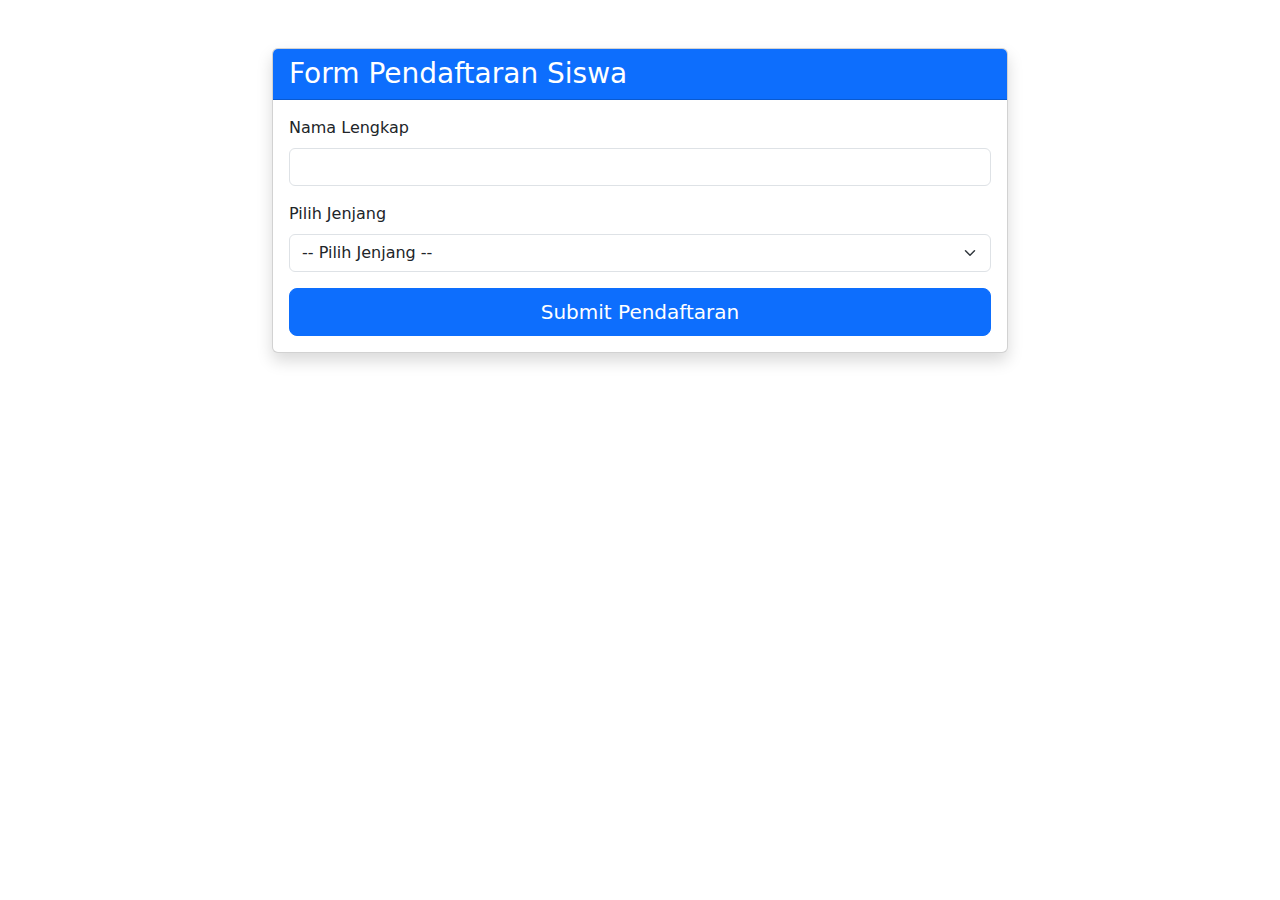
<file: pages/tes.html>
<!DOCTYPE html>
<html lang="id">
<head>
    <meta charset="UTF-8">
    <meta name="viewport" content="width=device-width, initial-scale=1.0">
    <title>Form Pendaftaran Siswa</title>
    <!-- Bootstrap 5 CSS -->
    <link href="https://cdnjs.cloudflare.com/ajax/libs/bootstrap/5.3.0/css/bootstrap.min.css" rel="stylesheet">
    <style>
        .form-section {
            display: none;
        }
        .active {
            display: block;
        }
        .question {
            margin-bottom: 20px;
        }
        .file-input-container {
            margin-bottom: 20px;
        }
        .error {
            color: red;
            font-size: 0.85rem;
        }
    </style>
</head>
<body>
    <div class="container py-5">
        <div class="row justify-content-center">
            <div class="col-md-8">
                <div class="card shadow">
                    <div class="card-header bg-primary text-white">
                        <h3 class="mb-0">Form Pendaftaran Siswa</h3>
                    </div>
                    <div class="card-body">
                        <form id="registrationForm" action="process.php" method="POST" enctype="multipart/form-data">
                            <!-- Data Umum -->
                            <div class="mb-3">
                                <label for="nama" class="form-label">Nama Lengkap</label>
                                <input type="text" class="form-control" id="nama" name="nama" required>
                            </div>
                            
                            <div class="mb-3">
                                <label for="jenjang" class="form-label">Pilih Jenjang</label>
                                <select class="form-select" id="jenjang" name="jenjang" required>
                                    <option value="">-- Pilih Jenjang --</option>
                                    <option value="SDIT">SDIT</option>
                                    <option value="SMPIT">SMPIT</option>
                                </select>
                            </div>
                            
                            <!-- Bagian SDIT -->
                            <div id="sditSection" class="form-section">
                                <div class="mb-4 p-3 bg-light rounded">
                                    <h4 class="mb-3">Tes Membaca</h4>
                                    <div class="mb-3">
                                        <h5>Bacaan:</h5>
                                        <div class="p-3 border rounded">
                                            <p>"Indonesia adalah negara kepulauan terbesar di dunia. Memiliki lebih dari 17.000 pulau dengan beragam suku, bahasa, dan budaya. Keanekaragaman ini menjadi kekayaan bangsa yang harus kita jaga dan lestarikan. Bersama-sama kita membangun Indonesia menjadi negara yang maju dan sejahtera."</p>
                                        </div>
                                    </div>
                                    
                                    <div class="file-input-container">
                                        <label for="videoMembaca" class="form-label">Upload Video Membaca</label>
                                        <input type="file" class="form-control" id="videoMembaca" name="videoMembaca" accept=".mp4,.mov">
                                        <div class="error" id="videoMembacaError"></div>
                                        <small class="text-muted">Format: MP4, MOV. Maksimal 30MB</small>
                                    </div>
                                </div>
                                
                                <div class="mb-4">
                                    <div class="file-input-container">
                                        <label for="fotoTulisan" class="form-label">Upload Foto Tulisan Tangan</label>
                                        <input type="file" class="form-control" id="fotoTulisan" name="fotoTulisan" accept=".jpg,.jpeg,.png">
                                        <div class="error" id="fotoTulisanError"></div>
                                        <small class="text-muted">Format: JPG, JPEG, PNG. Maksimal 30MB</small>
                                    </div>
                                </div>
                                
                                <div class="mb-4">
                                    <h4 class="mb-3">Soal Matematika</h4>
                                    <div id="sditQuestions">
                                        <div class="question">
                                            <label class="form-label">1. Berapa hasil dari 12 + 8?</label>
                                            <input type="number" class="form-control" name="sdit_soal_1" required>
                                        </div>
                                        <div class="question">
                                            <label class="form-label">2. Ibu membeli 3 apel, lalu membeli 2 apel lagi. Berapa total apel yang ibu punya?</label>
                                            <input type="number" class="form-control" name="sdit_soal_2" required>
                                        </div>
                                        <div class="question">
                                            <label class="form-label">3. Jika kamu punya 10 permen dan membagikan 4 ke temanmu, berapa sisa permenmu?</label>
                                            <input type="number" class="form-control" name="sdit_soal_3" required>
                                        </div>
                                    </div>
                                </div>
                            </div>
                            
                            <!-- Bagian SMPIT -->
                            <div id="smpitSection" class="form-section">
                                <div class="mb-4">
                                    <div class="file-input-container">
                                        <label for="videoQuran" class="form-label">Upload Video Membaca Al-Qur'an</label>
                                        <input type="file" class="form-control" id="videoQuran" name="videoQuran" accept=".mp4,.mov">
                                        <div class="error" id="videoQuranError"></div>
                                        <small class="text-muted">Format: MP4, MOV. Maksimal 30MB</small>
                                    </div>
                                </div>
                                
                                <div class="mb-4">
                                    <h4 class="mb-3">Soal Matematika & Wawasan Islam</h4>
                                    <div id="smpitQuestions">
                                        <div class="question">
                                            <label class="form-label">1. Hitung hasil dari (15 × 3) + 10</label>
                                            <input type="number" class="form-control" name="smpit_soal_1" required>
                                        </div>
                                        <div class="question">
                                            <label class="form-label">2. Jika sebuah buku berisi 120 halaman dan kamu membaca 30 halaman per hari, berapa hari yang dibutuhkan untuk selesai?</label>
                                            <input type="number" class="form-control" name="smpit_soal_2" required>
                                        </div>
                                        <div class="question">
                                            <label class="form-label">3. Sebutkan 3 rukun iman!</label>
                                            <input type="text" class="form-control" name="smpit_soal_3" required>
                                        </div>
                                    </div>
                                </div>
                            </div>
                            
                            <!-- Button Submit -->
                            <div class="d-grid gap-2">
                                <button type="submit" class="btn btn-primary btn-lg" id="submitBtn">Submit Pendaftaran</button>
                            </div>
                        </form>
                    </div>
                </div>
            </div>
        </div>
    </div>

    <!-- Bootstrap JS & jQuery -->
    <script src="https://cdnjs.cloudflare.com/ajax/libs/jquery/3.6.0/jquery.min.js"></script>
    <script src="https://cdnjs.cloudflare.com/ajax/libs/bootstrap/5.3.0/js/bootstrap.bundle.min.js"></script>
    
    <script>
    $(document).ready(function() {
        // Handler untuk perubahan jenjang
        $('#jenjang').on('change', function() {
            const jenjang = $(this).val();

            // Sembunyikan semua bagian form
            $('.form-section').removeClass('active');

            // Tampilkan bagian yang sesuai
            if (jenjang === 'SDIT') {
                $('#sditSection').addClass('active');
                
                // Reset required attributes untuk SMPIT
                $('#smpitSection input').prop('required', false);
                
                // Set required attributes untuk SDIT
                $('#sditSection input').prop('required', true);
                
            } else if (jenjang === 'SMPIT') {
                $('#smpitSection').addClass('active');
                
                // Reset required attributes untuk SDIT
                $('#sditSection input').prop('required', false);
                
                // Set required attributes untuk SMPIT
                $('#smpitSection input').prop('required', true);
            }
        });

        // Fungsi validasi file
        function validateFile(fileInput, errorElement, maxSize = 30) {
            const file = fileInput.files[0];
            if (!file) {
                $(errorElement).text('');
                return true;
            }

            const maxBytes = maxSize * 1024 * 1024;
            if (file.size > maxBytes) {
                $(errorElement).text(`Ukuran file terlalu besar. Maksimal ${maxSize}MB.`);
                return false;
            }

            $(errorElement).text('');
            return true;
        }

        // Validasi sebelum submit
        $('#registrationForm').on('submit', function(e) {
            let valid = true;
            
            // Validasi jenjang dipilih
            if ($('#jenjang').val() === '') {
                valid = false;
                alert('Silakan pilih jenjang pendidikan terlebih dahulu');
                return false;
            }

            // Validasi SDIT
            if ($('#sditSection').hasClass('active')) {
                valid &= validateFile(document.getElementById('videoMembaca'), '#videoMembacaError');
                valid &= validateFile(document.getElementById('fotoTulisan'), '#fotoTulisanError');
            }

            // Validasi SMPIT
            if ($('#smpitSection').hasClass('active')) {
                valid &= validateFile(document.getElementById('videoQuran'), '#videoQuranError');
            }

            if (!valid) {
                e.preventDefault();
            }
        });
    });
    </script>

</body>
</html>
</file>
